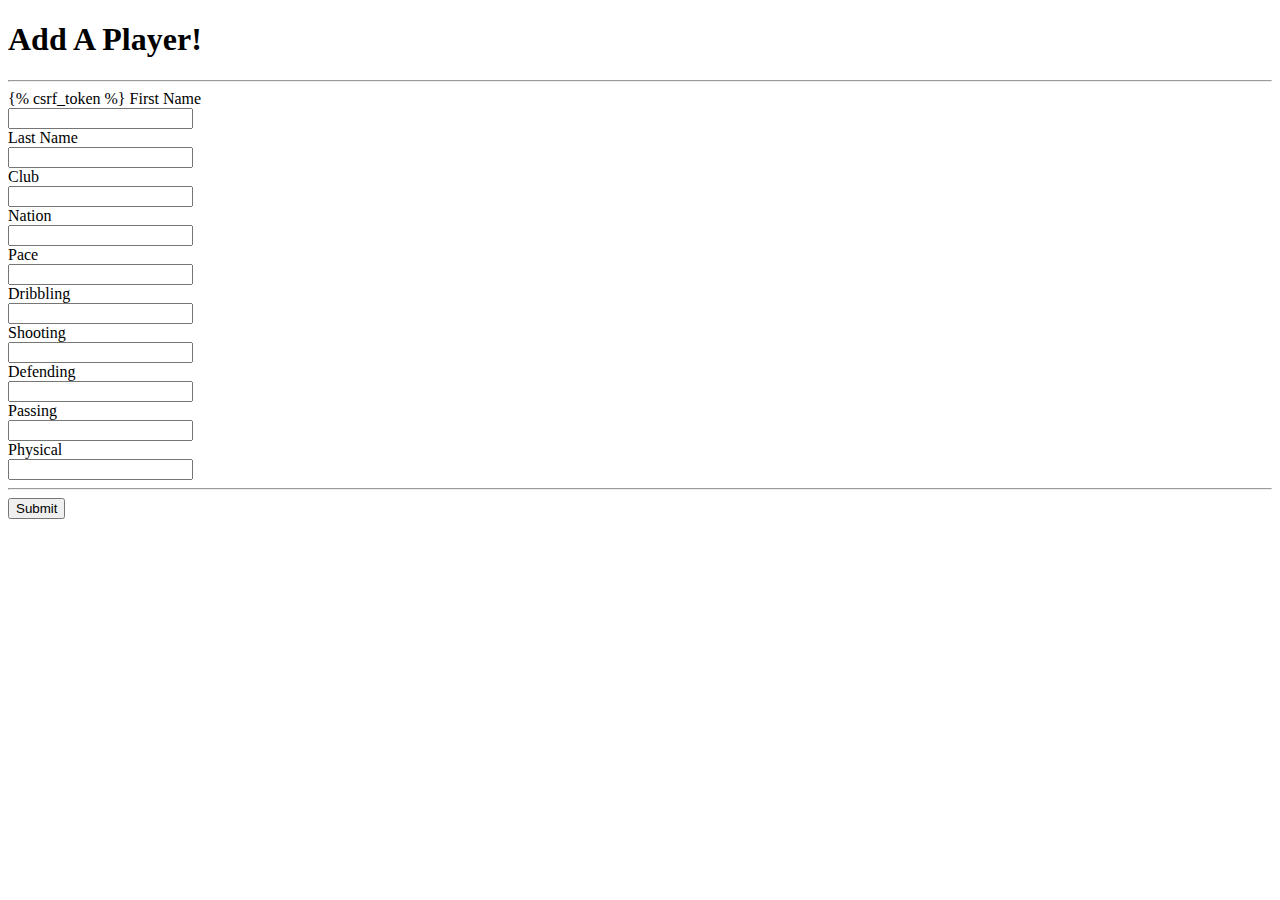
<file: templates/add_emp.html>
<!DOCTYPE html>
<html lang="en">
<head>
    <meta charset="UTF-8">
    <title>Add Player</title>
    <link href="https://cdn.jsdelivr.net/npm/bootstrap@5.1.3/dist/css/bootstrap.min.css" rel="stylesheet" integrity="sha384-1BmE4kWBq78iYhFldvKuhfTAU6auU8tT94WrHftjDbrCEXSU1oBoqyl2QvZ6jIW3" crossorigin="anonymous">
</head>
  <body>
  <div class="container">
          <h1>Add A Player!</h1>
      <hr>

<form action="/add_emp/" method="post">
    {% csrf_token %}
    <label for="first_name">First Name</label><br>
    <input type="text" id="first_name" name="first_name"><br>
    <label for="last_name">Last Name</label><br>
    <input type="text" id="last_name" name = "last_name"><br>
    <label for="club">Club</label><br>
    <input type="text" id="club" name="club"><br>
    <label for="nation">Nation</label><br>
    <input type="text" id="nation" name="nation"><br>
    <label for="pace">Pace</label><br>
    <input type="number" id="pace" name="pace"><br>
    <label for="dribbling">Dribbling</label><br>
    <input type="number" id="dribbling" name="dribbling"><br>
    <label for="shooting">Shooting</label><br>
    <input type="number" id="shooting" name="shooting"><br>
    <label for="defending">Defending</label><br>
    <input type="number" id="defending" name="defending"><br>
    <label for="passing">Passing</label><br>
    <input type="number" id="passing" name="passing"><br>
    <label for="physical">Physical</label><br>
    <input type="number" id="physical" name="physical"><br>
    <hr>
    <button type="submit" class="btn btn-primary">Submit</button>
</form>

  </div>

    <!-- Optional JavaScript; choose one of the two! -->

    <!-- Option 1: Bootstrap Bundle with Popper -->
    <script src="https://cdn.jsdelivr.net/npm/bootstrap@5.1.3/dist/js/bootstrap.bundle.min.js" integrity="sha384-ka7Sk0Gln4gmtz2MlQnikT1wXgYsOg+OMhuP+IlRH9sENBO0LRn5q+8nbTov4+1p" crossorigin="anonymous"></script>

    <!-- Option 2: Separate Popper and Bootstrap JS -->
    <!--
    <script src="https://cdn.jsdelivr.net/npm/@popperjs/core@2.10.2/dist/umd/popper.min.js" integrity="sha384-7+zCNj/IqJ95wo16oMtfsKbZ9ccEh31eOz1HGyDuCQ6wgnyJNSYdrPa03rtR1zdB" crossorigin="anonymous"></script>
    <script src="https://cdn.jsdelivr.net/npm/bootstrap@5.1.3/dist/js/bootstrap.min.js" integrity="sha384-QJHtvGhmr9XOIpI6YVutG+2QOK9T+ZnN4kzFN1RtK3zEFEIsxhlmWl5/YESvpZ13" crossorigin="anonymous"></script>
    -->
  </body>
</html>
</file>
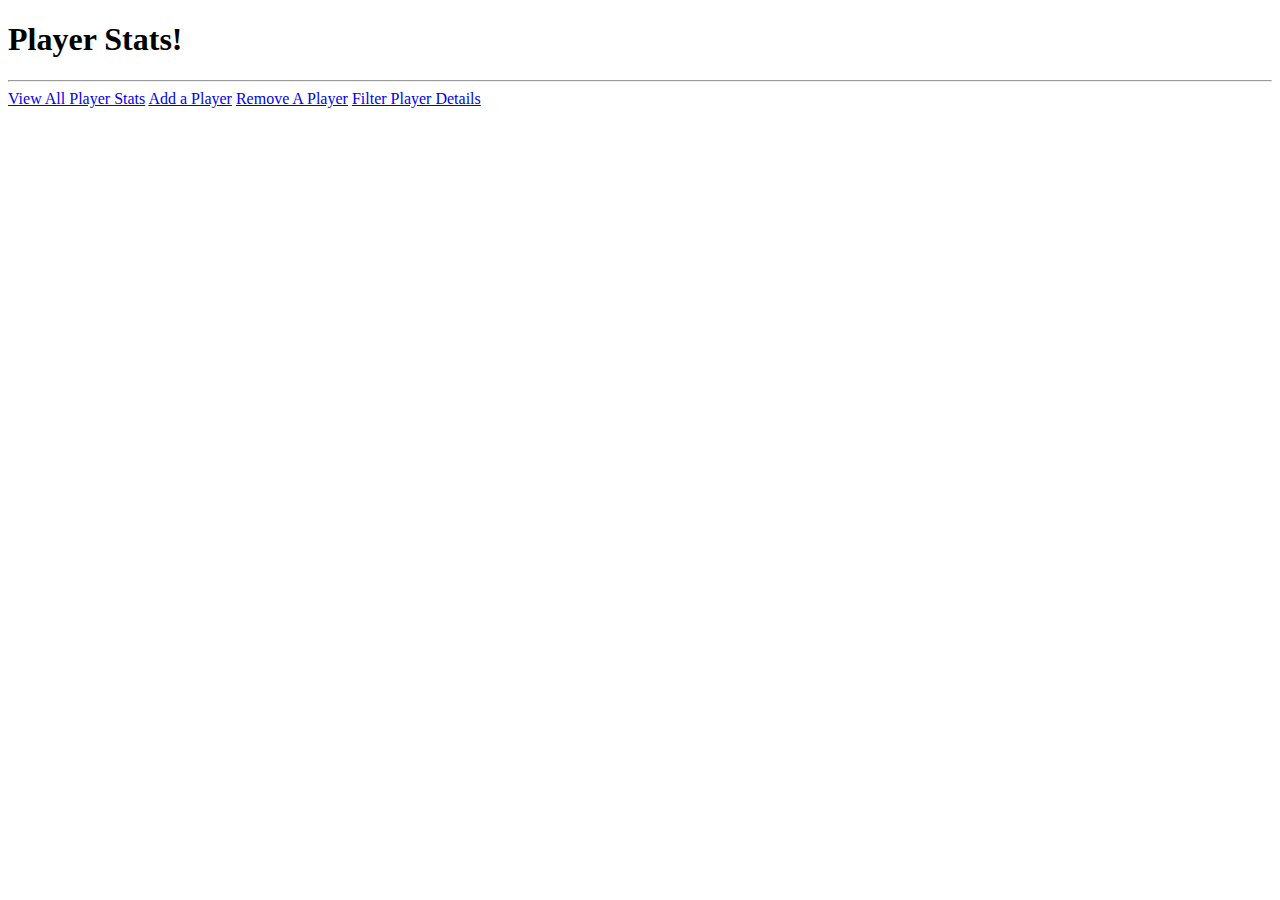
<file: templates/playerindex.html>
<!doctype html>
<html lang="en">
  <head>
    <!-- Required meta tags -->
    <meta charset="utf-8">
    <meta name="viewport" content="width=device-width, initial-scale=1">

    <!-- Bootstrap CSS -->
    <link href="https://cdn.jsdelivr.net/npm/bootstrap@5.1.3/dist/css/bootstrap.min.css" rel="stylesheet" integrity="sha384-1BmE4kWBq78iYhFldvKuhfTAU6auU8tT94WrHftjDbrCEXSU1oBoqyl2QvZ6jIW3" crossorigin="anonymous">

    <title>Player Stats System!</title>
  </head>
  <body>
  <div class="container">
          <h1>Player Stats!</h1>
      <hr>
      <a class="btn btn-primary" href="/view_all" role="button">View All Player Stats</a>
      <a class="btn btn-primary" href="http://127.0.0.1:8000/add_emp/" role="button">Add a Player</a>
      <a class="btn btn-primary" href="/remove_emp" role="button">Remove A Player</a>
      <a class="btn btn-primary" href="/filter_emp" role="button">Filter Player Details</a>


  </div>

    <!-- Optional JavaScript; choose one of the two! -->

    <!-- Option 1: Bootstrap Bundle with Popper -->
    <script src="https://cdn.jsdelivr.net/npm/bootstrap@5.1.3/dist/js/bootstrap.bundle.min.js" integrity="sha384-ka7Sk0Gln4gmtz2MlQnikT1wXgYsOg+OMhuP+IlRH9sENBO0LRn5q+8nbTov4+1p" crossorigin="anonymous"></script>

    <!-- Option 2: Separate Popper and Bootstrap JS -->
    <!--
    <script src="https://cdn.jsdelivr.net/npm/@popperjs/core@2.10.2/dist/umd/popper.min.js" integrity="sha384-7+zCNj/IqJ95wo16oMtfsKbZ9ccEh31eOz1HGyDuCQ6wgnyJNSYdrPa03rtR1zdB" crossorigin="anonymous"></script>
    <script src="https://cdn.jsdelivr.net/npm/bootstrap@5.1.3/dist/js/bootstrap.min.js" integrity="sha384-QJHtvGhmr9XOIpI6YVutG+2QOK9T+ZnN4kzFN1RtK3zEFEIsxhlmWl5/YESvpZ13" crossorigin="anonymous"></script>
    -->
  </body>
</html>
</file>
